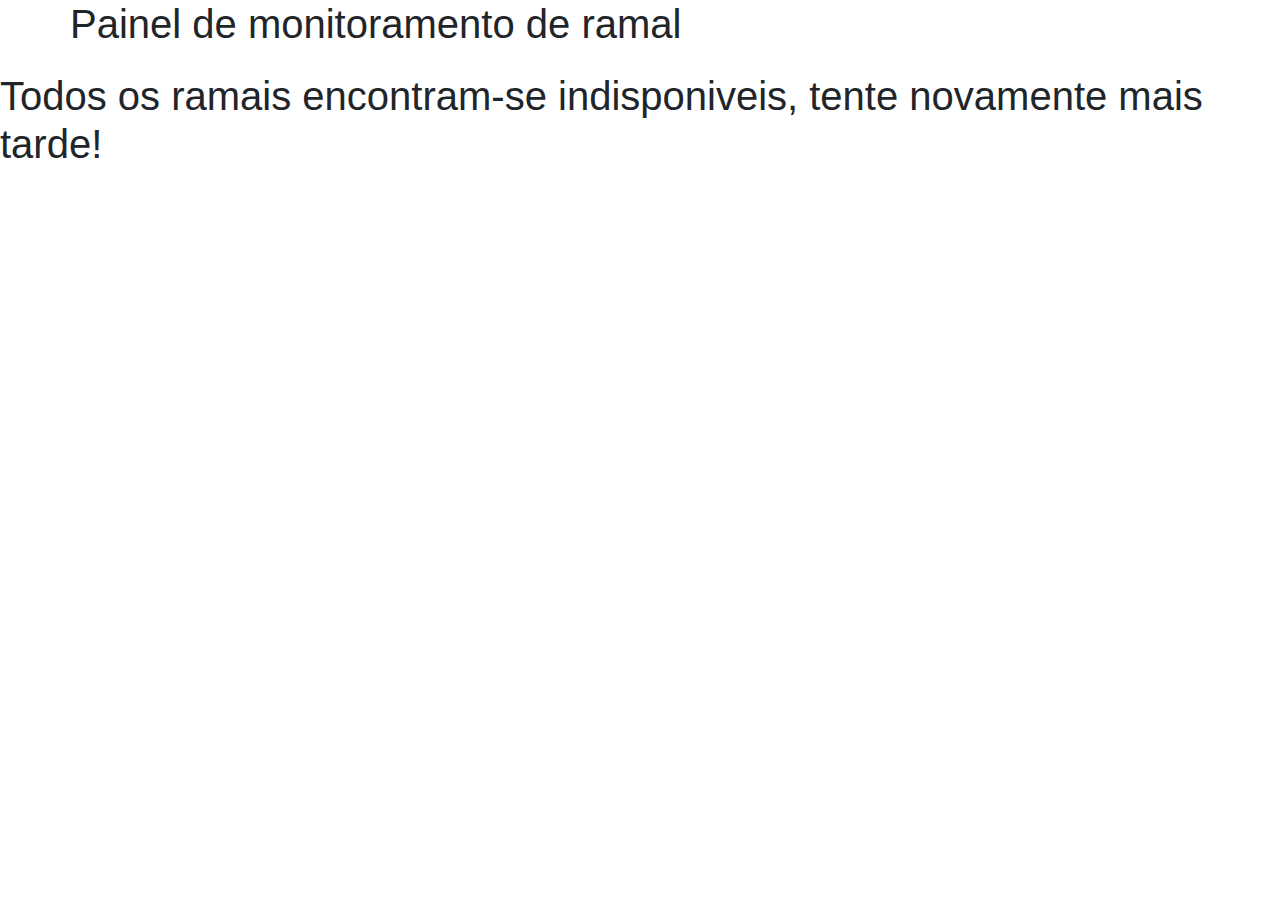
<file: index.html>
<html lang="pt-br">
  <head>
    <meta charset="utf-8" />
    <meta
      name="viewport"
      content="width=device-width, initial-scale=1, shrink-to-fit=no"
    />
    <link rel="stylesheet" href="css/bootstrap.min.css" />
    <link rel="stylesheet" href="css/monitoramento.css" />
    <title>Monitoramento de Ramais</title>
  </head>

  <body>
    <div class="container">
      <div class="row">
        <h1>Painel de monitoramento de ramal</h1>
      </div>
      <div class="row">
        <div id="cartoes"></div>
      </div>
    </div>

    <div class="containerError">
      <p></p>
    </div>

    <script src="js/jquery-3.2.1.slim.min.js"></script>
    <script src="js/jquery-3.4.1.min.js"></script>
    <script src="js/popper.min.js"></script>
    <script src="js/bootstrap.min.js"></script>
    <script src="js/monitoramento.js"></script>
  </body>
</html>
</file>
<file: css/monitoramento.css>
.cartao {
  width: 200px;
  height: 80px;
  border-style: solid;
  border-radius: 5px;
  border-width: 2px;
  border-color: #000;
  float: left;
  position: relative;
  padding: 5px;
  margin: 2px;
}

.ocupado {
  width: 15px;
  height: 15px;
  border-radius: 50%;
  background-color: #ff0000;
}

.chamando {
  width: 15px;
  height: 15px;
  border-radius: 50%;
  background-color: #ff0000;
  animation: piscar 1s linear infinite;
}

@keyframes piscar {
  50% {
    opacity: 0;
  }
}

.disponivel {
  width: 15px;
  height: 15px;
  border-radius: 50%;
  background-color: #04ea04;
}

.icone-posicao {
  position: absolute;
  top: 10px;
  right: 10px;
}

.indisponivel {
  background-color: grey;
  width: 15px;
  height: 15px;
  border-radius: 50%;
}
#indisponivel {
  background-color: lightgrey;
}
.pausado {
  background-color: orange;
  width: 15px;
  height: 15px;
  border-radius: 50%;
}
</file>
